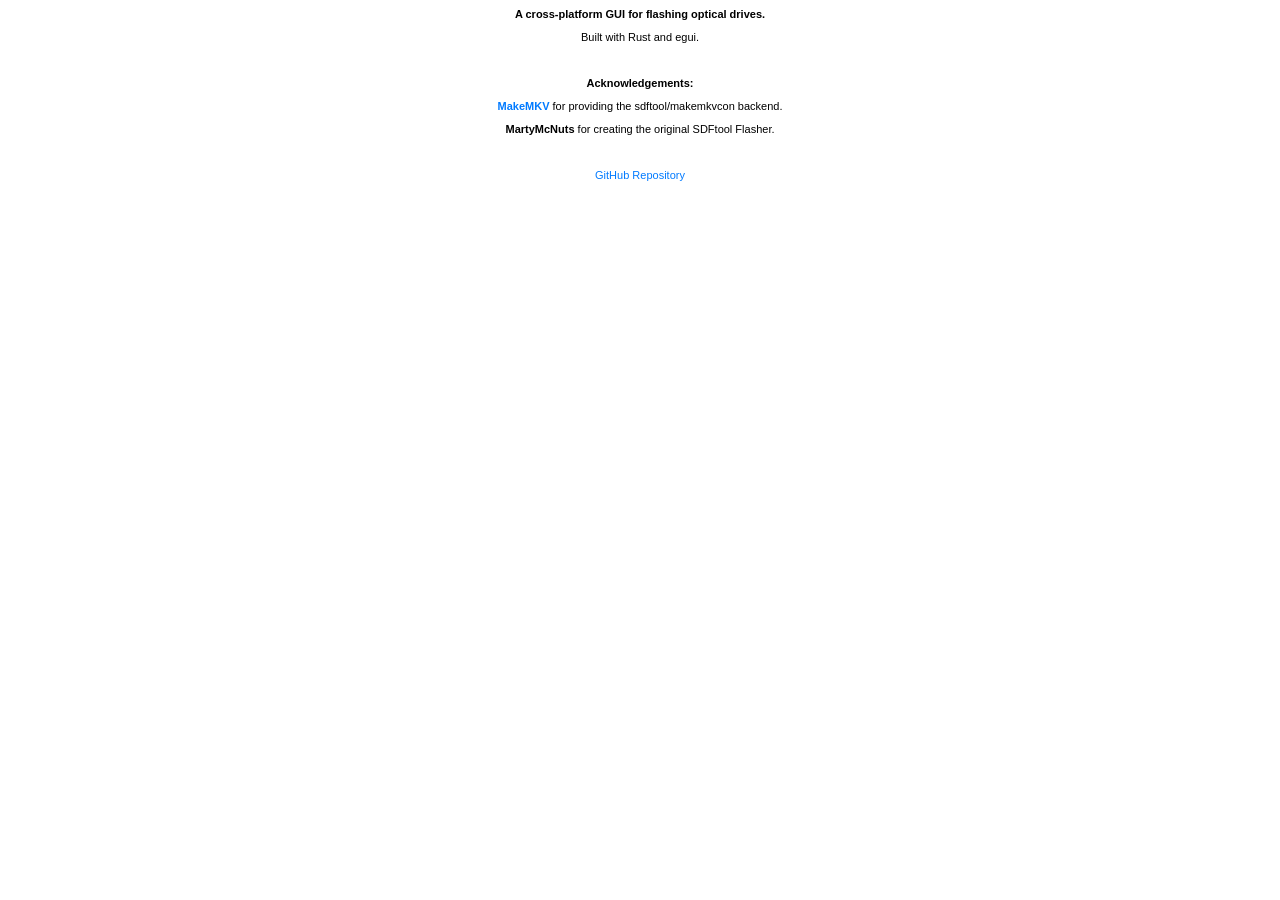
<file: assets/Credits.html>
<html>
<head>
<meta charset="utf-8">
<style>
  body { font-family: -apple-system, Helvetica, Arial, sans-serif; font-size: 11px; text-align: center; }
  a { color: #007aff; text-decoration: none; }
</style>
</head>
<body>
  <p><b>A cross-platform GUI for flashing optical drives.</b></p>
  <p>Built with Rust and egui.</p>
  <br>
  <p><b>Acknowledgements:</b></p>
  <p><a href="https://www.makemkv.com/"><b>MakeMKV</b></a> for providing the sdftool/makemkvcon backend.</p>
  <p><b>MartyMcNuts</b> for creating the original SDFtool Flasher.</p>
  <br>
  <p><a href="https://github.com/thedavidweng/sdf-flash-gui">GitHub Repository</a></p>
</body>
</html>
</file>
